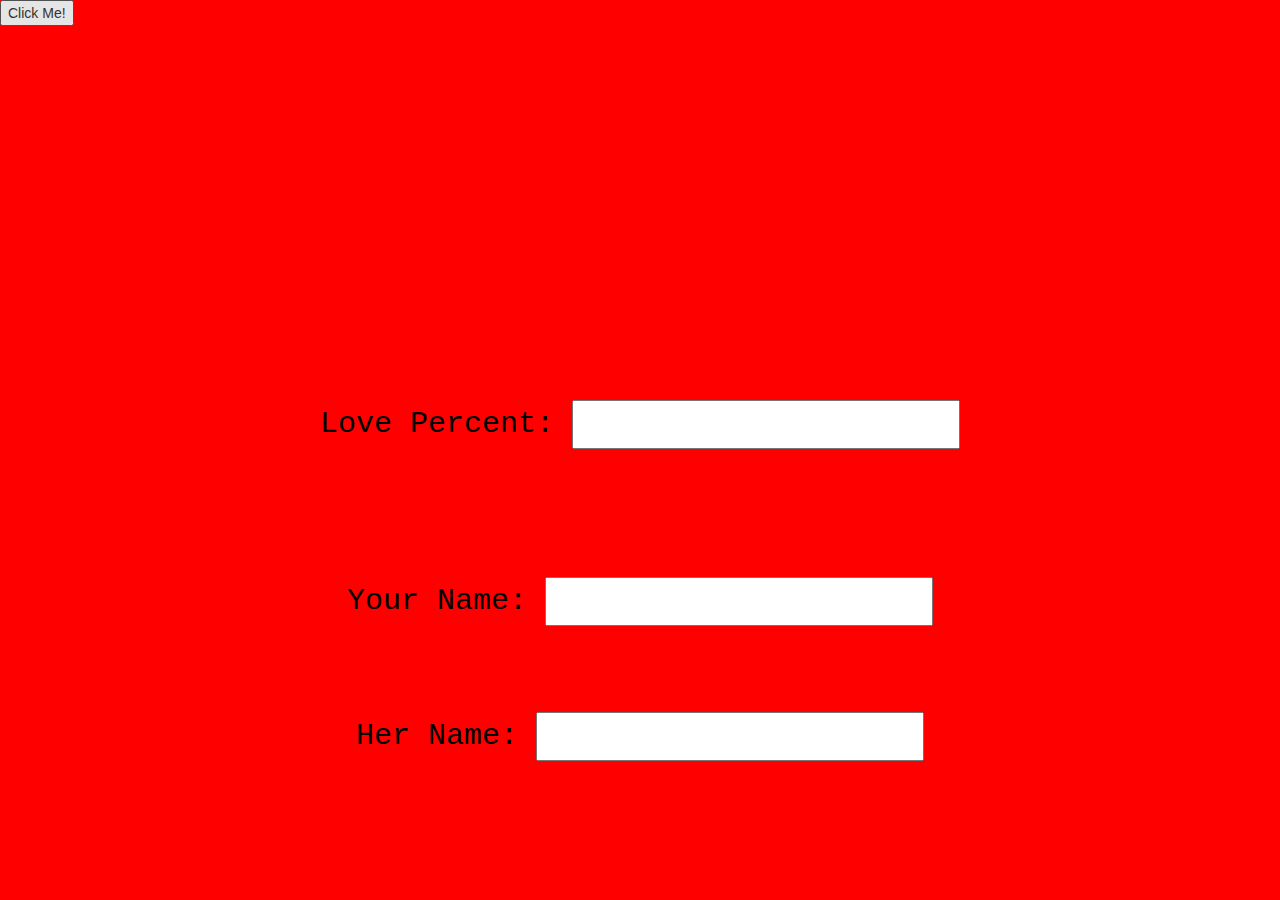
<file: LoveCalculator/index.html>
<!DOCTYPE html>
<html>
<head>

  <title>Love Calculator</title>  
  <script src="http://ajax.googleapis.com/ajax/libs/jquery/1.9.1/jquery.min.js"></script>
  <script src="http://maxcdn.bootstrapcdn.com/bootstrap/3.2.0/js/bootstrap.min.js"></script>
  <link rel="stylesheet" href="http://maxcdn.bootstrapcdn.com/bootstrap/3.2.0/css/bootstrap.min.css">
  <link rel="stylesheet" type="text/css" href="style.css">
  
</head>

<body>
	
	<div id="result">

	</div>

    <div id="names">
    	Love Percent: <input type="text" name="result" size="20"><br><br><br><br>
	    Your Name: <input type="text" name="first"><br><br><br>
	    Her  Name: <input type="text" name="second"><br>
    </div>

    	<button type="button" onclick="sayHello()">Click Me!</button>

 	<script type="text/javascript" src="loveCalculator.js"></script>  
</body>


</html>
</file>
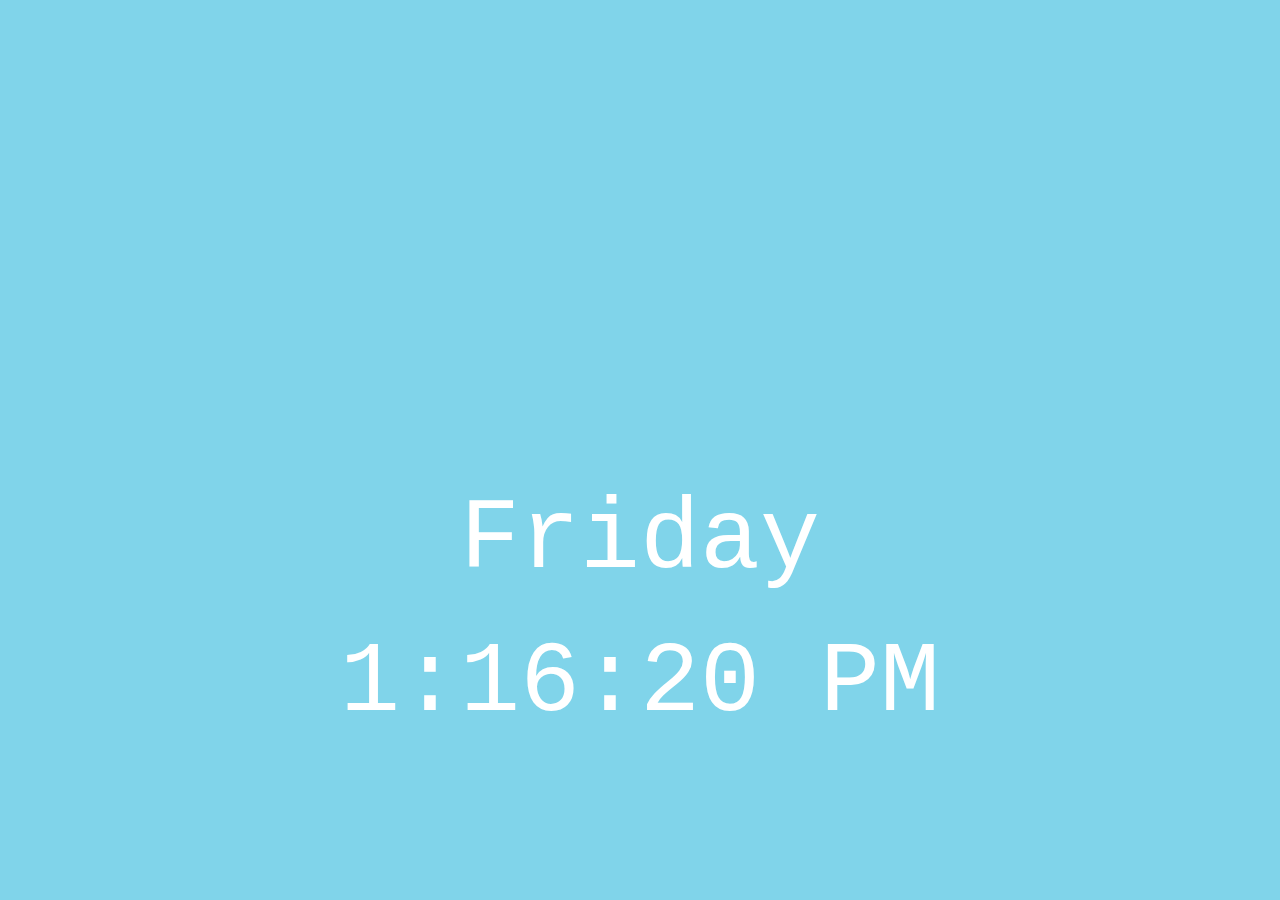
<file: DigitalClock/clockHtmlFile.html>
<!DOCTYPE html>
<html>
<head>

  <title>Digital Clock</title>  
  <script src="http://ajax.googleapis.com/ajax/libs/jquery/1.9.1/jquery.min.js"></script>
  <script src="http://maxcdn.bootstrapcdn.com/bootstrap/3.2.0/js/bootstrap.min.js"></script>
  <link rel="stylesheet" href="http://maxcdn.bootstrapcdn.com/bootstrap/3.2.0/css/bootstrap.min.css">
  <link rel="stylesheet" type="text/css" href="clockStyle.css">
  
</head>

<body>
	
    <div id="digclock"></div>
 	<script type="text/javascript" src="clock.js"></script>   
 	  
</body>


</html>
</file>
<file: LoveCalculator/style.css>
body {
    background-color: Red;
}

#names{
	height: 100px;
    width: 800px;
    margin: auto;
    position: absolute;
    top: 0; left: 0; bottom: 0; right: 0;

	font-family: courier, monospace;
    text-align: center;
    color: black;
    font-size: 30px;
}
</file>
<file: DigitalClock/clockStyle.css>
body {
    background-color: #80d4ea;
}

#digclock {
    height: 100px;
    width: 800px;
    margin: auto;
    position: absolute;
    top: 0; left: 0; bottom: 0; right: 0;
    padding-top: 70px;
    font-family: courier, monospace;
    text-align: center;
    color: white;
    font-size: 100px;
}
</file>
